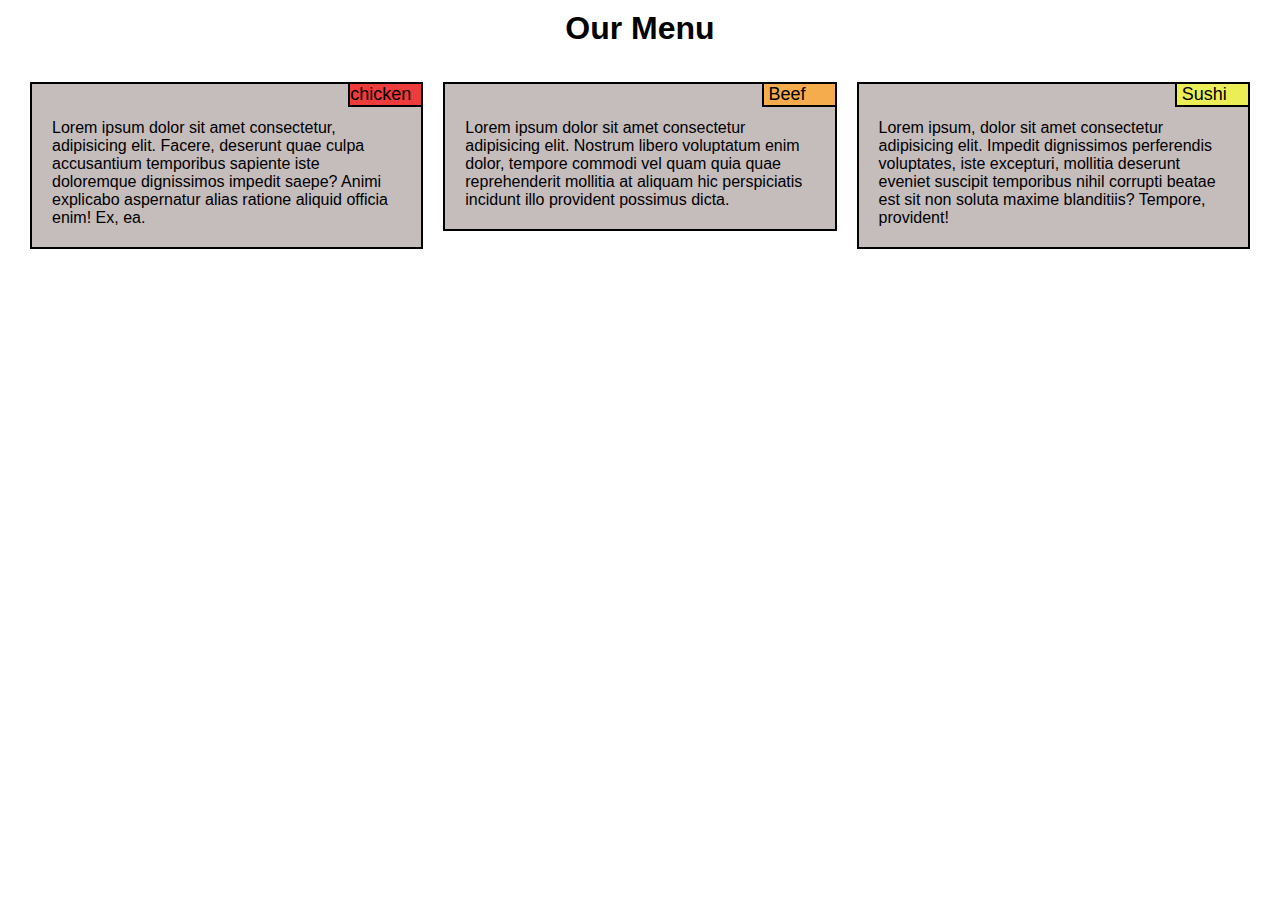
<file: module2-solution/index.html>
<!DOCTYPE html>
<html lang="en">
<head>
    <meta charset="UTF-8">
    <meta http-equiv="X-UA-Compatible" content="IE=edge">
    <meta name="viewport" content="width=device-width, initial-scale=1.0">
    <title>Document</title>
    <link rel="stylesheet" href="css/mod2.css">
</head>
<body>
<div>
    <h1>Our Menu</h1>
    <div>
        <div class="large mediumhalf" id="r1">
            <p class="para">
                Lorem ipsum dolor sit amet consectetur, adipisicing elit. Facere, deserunt quae culpa accusantium temporibus sapiente iste doloremque dignissimos impedit saepe? Animi explicabo aspernatur alias ratione aliquid officia enim! Ex, ea.
                <p class="name" id="ch">chicken</p>
            </p>
        </div>
        <div class="large mediumhalf" id="r2">
            <p class="para">
                Lorem ipsum dolor sit amet consectetur adipisicing elit. Nostrum libero voluptatum enim dolor, tempore commodi vel quam quia quae reprehenderit mollitia at aliquam hic perspiciatis incidunt illo provident possimus dicta.
                <p class="name" id="be"> &nbsp;Beef</p>
            </p>
        </div>
        <div class="large mediumfull" id="r3">
            <p class="para">
                Lorem ipsum, dolor sit amet consectetur adipisicing elit. Impedit dignissimos perferendis voluptates, iste excepturi, mollitia deserunt eveniet suscipit temporibus nihil corrupti beatae est sit non soluta maxime blanditiis? Tempore, provident!
                <p class="name" id="su">&nbsp;Sushi</p>
            </p>
        </div>
        
    </div>
</div>
<div >
    
    
    
    
</div>

    
    
</body>
</html>
</file>
<file: module2-solution/css/mod2.css>
* {
    font-family:'Lucida Sans', 'Lucida Sans Regular', 'Lucida Grande', 'Lucida Sans Unicode', Geneva, Verdana, sans-serif;
    box-sizing: border-box;
    margin: 0;
  }
  h1 {
      text-align: center;
    margin-bottom: 15px;
  }
  div{
      padding: 10px;
  }
  .para{


    border: 2px solid rgb(0, 0, 0);
    background-color: #c5bcbc;
    width: 100%;
    font-family: Helvetica;
    position: relative;
    top: 0px;
    left: 0px;
    font-family: 'Lucida Sans', 'Lucida Sans Regular', 'Lucida Grande', 'Lucida Sans Unicode', Geneva, Verdana, sans-serif;
    padding:20px;
    padding: 35px 20px 20px 20px;
    color: rgb(0, 0, 0);
  }
  .row {
    width: 90%;
  }

  @media (min-width: 991.51px) {
    .large {
      float: left;
      /*border: 1px solid green;*/
    }
    .large{
      width: 33.33%;
    }
  }
  
  /********** Medium devices only **********/
  @media (min-width: 768px) and (max-width: 991.5px) {
    .mediumfull,.mediumhalf {
      float: left;
     /* border: 1px solid green;*/
    }
    .mediumhalf{
      width: 50%;
    }
    .mediumfull{
      width: 100%;
    }
  
  }
.name{
    font-size: 18px;
    position: absolute;
  top: 10px;
  right: 10px;
    clear: both;
    width: 75px;
    height: auto;
    border: 2px solid black;
    
}
#r1,#r2,#r3{
    position: relative;
}
#ch{
    background-color: rgb(238, 59, 59);
    color: black;
}
#su{
    background-color: rgb(235, 238, 85);
    color: black;
}
#be{
    background-color: rgb(245, 172, 77);
    color: black;
}
</file>
